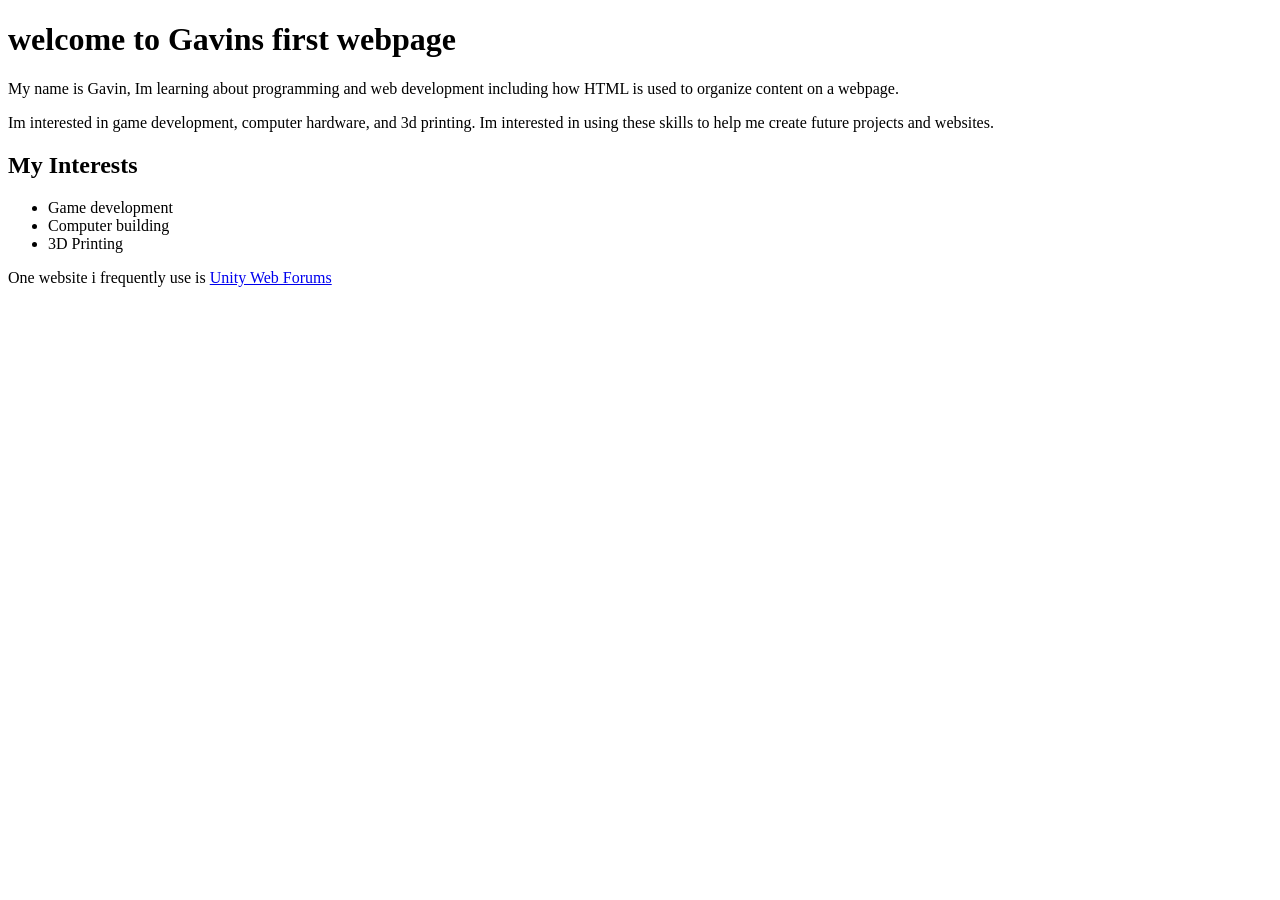
<file: Lab1/index.html>
<!DOCTYPE HTML> 
<html lang="en">
<head>
    <meta charset="UTF-8">
    <meta name="author" content="Gavin Graham">
    <meta
        name="description"
        content="This is a sample page created for lab 1" 
        >
        <title>lab 1: Gavins first web page</title>
    </head>

    <body>
        <main>
            <h1>welcome to Gavins first webpage</h1>

            <p>
                My name is Gavin, Im learning about programming and web development including how HTML is used to organize content on a webpage.
       
            </p>

            <p>
                Im interested in game development, computer hardware, and 3d printing. Im interested in using these skills to help me create future projects and websites. 
                 </p>

        <h2>My Interests</h2>

        <ul>
            <li>Game development</li>
            <li>Computer building</li>
            <li>3D Printing</li>
        </ul>

        <p>
            One website i frequently use is 
            <a
            href="https://discussions.unity.com/"
            target="_blank"
            rel="noopener noreferrer"
            >
            Unity Web Forums
            </a>
            </p>
            </main>
        </body>
        </html>
</file>
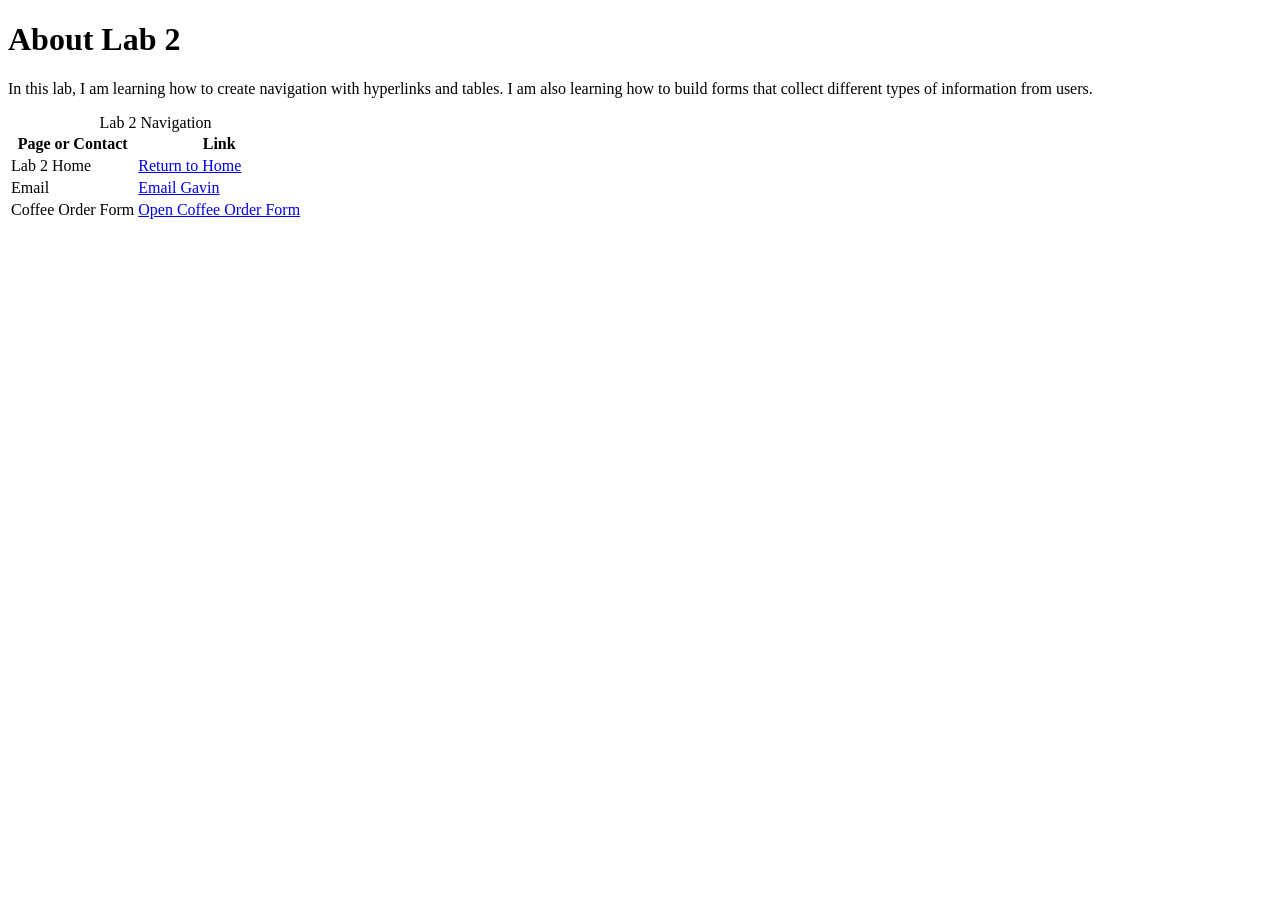
<file: Lab2/Lab2-about.html>
<!DOCTYPE html>
<html lang="en">
<head>
    <meta charset="UTF-8">
    <meta name="author" content="Gavin Graham">
    <meta
        name="description"
        content="Information about Lab 2."
    >
    <title>Lab 2 – About</title>
</head>

<body>
    <main>
        <h1>About Lab 2</h1>

        <p>
            In this lab, I am learning how to create navigation with
            hyperlinks and tables. I am also learning how to build forms
            that collect different types of information from users.
        </p>

        <table>
            <caption>Lab 2 Navigation</caption>

            <thead>
                <tr>
                    <th scope="col">Page or Contact</th>
                    <th scope="col">Link</th>
                </tr>
            </thead>

            <tbody>
                <tr>
                    <td>Lab 2 Home</td>
                    <td>
                        <a href="lab2-home.html">Return to Home</a>
                    </td>
                </tr>

                <tr>
                    <td>Email</td>
                    <td>
                        <a href="mailto:s01251020@acad.tri-c.edu">
                            Email Gavin
                        </a>
                    </td>
                </tr>

                <tr>
                    <td>Coffee Order Form</td>
                    <td>
                        <a href="lab2-forms.html">
                            Open Coffee Order Form
                        </a>
                    </td>
                </tr>
            </tbody>
        </table>
    </main>
</body>
</html>
</file>
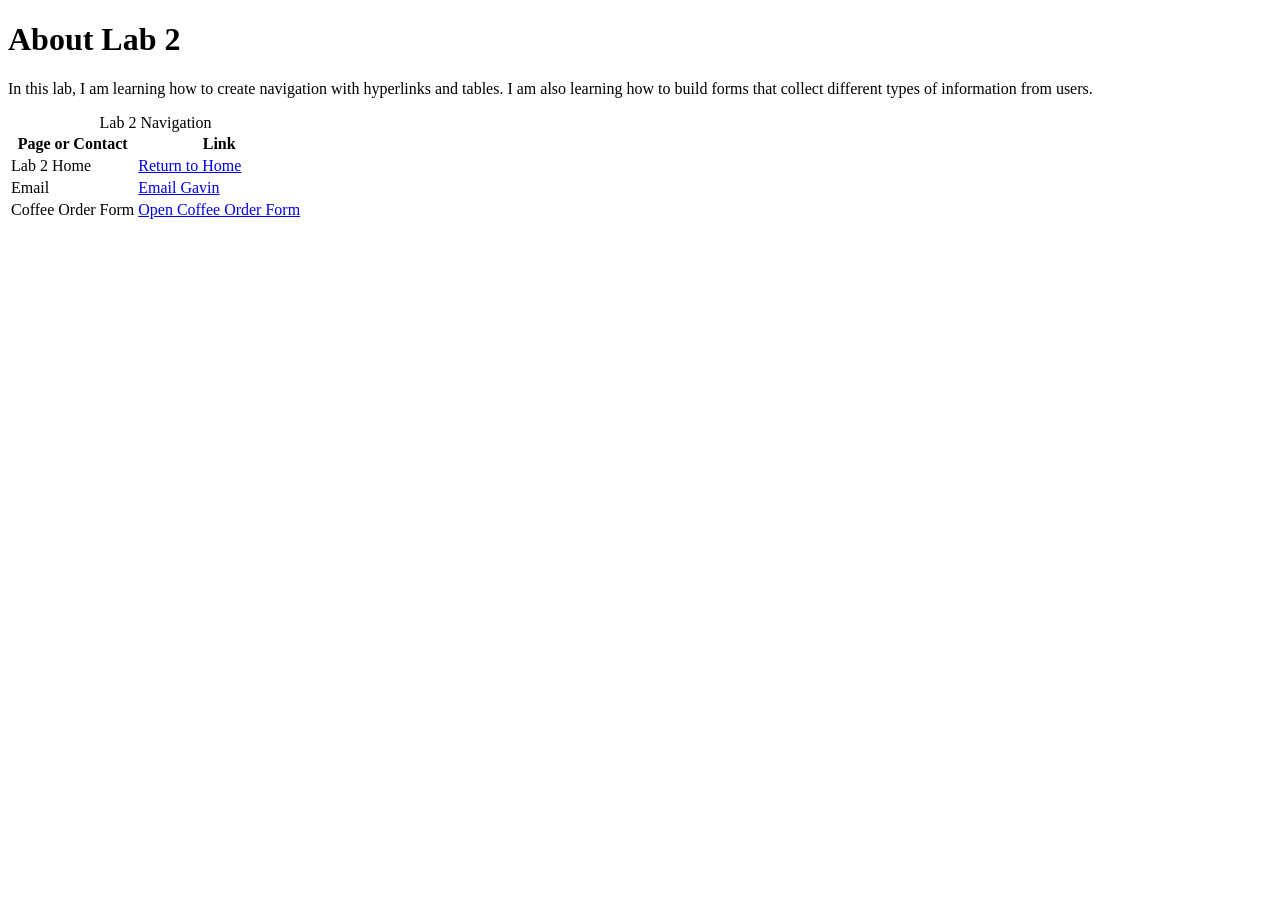
<file: lab2/lab2-about.html>
<!DOCTYPE html>
<html lang="en">
<head>
    <meta charset="UTF-8">
    <meta name="author" content="Gavin Graham">
    <meta
        name="description"
        content="Information about Lab 2."
    >
    <title>Lab 2 – About</title>
</head>

<body>
    <main>
        <h1>About Lab 2</h1>

        <p>
            In this lab, I am learning how to create navigation with
            hyperlinks and tables. I am also learning how to build forms
            that collect different types of information from users.
        </p>

        <table>
            <caption>Lab 2 Navigation</caption>

            <thead>
                <tr>
                    <th scope="col">Page or Contact</th>
                    <th scope="col">Link</th>
                </tr>
            </thead>

            <tbody>
                <tr>
                    <td>Lab 2 Home</td>
                    <td>
                        <a href="lab2-home.html">
                            Return to Home
                        </a>
                    </td>
                </tr>

                <tr>
                    <td>Email</td>
                    <td>
                        <a href="mailto:s01251020@acad.tri-c.edu">
                            Email Gavin
                        </a>
                    </td>
                </tr>

                <tr>
                    <td>Coffee Order Form</td>
                    <td>
                        <a href="lab2-forms.html">
                            Open Coffee Order Form
                        </a>
                    </td>
                </tr>
            </tbody>
        </table>
    </main>
</body>
</html>
</file>
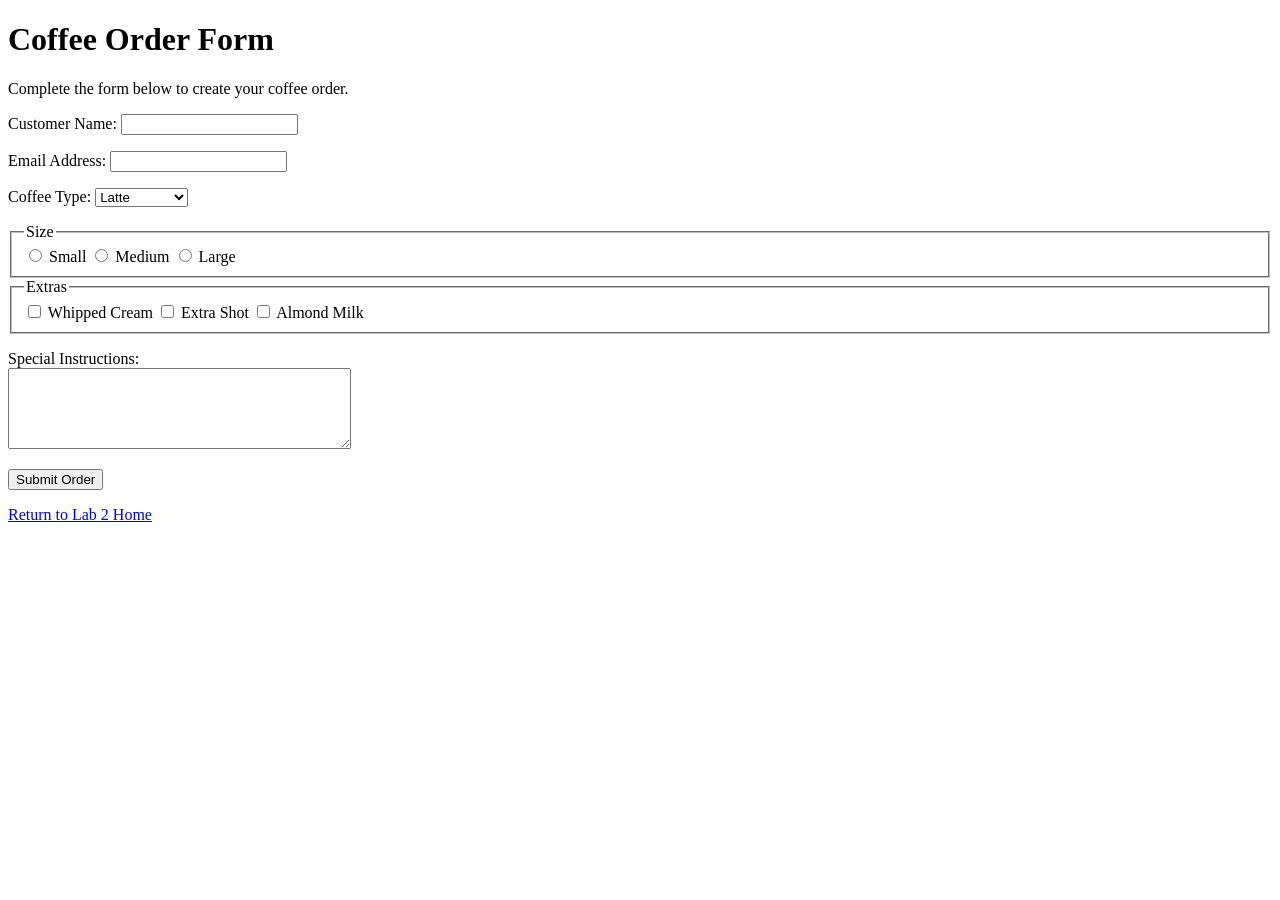
<file: Lab2/lab2-forms.html>
<!DOCTYPE html>
<html lang="en">
<head>
    <meta charset="UTF-8">
    <meta name="author" content="Gavin Graham">
    <meta
        name="description"
        content="A coffee order form created for Lab 2."
    >
    <title>Lab 2 – Coffee Order Form</title>
</head>

<body>
    <main>
        <h1>Coffee Order Form</h1>

        <p>
            Complete the form below to create your coffee order.
        </p>

        <form
            action="https://www.w3schools.com/action_page.php"
            method="get"
        >
            <p>
                <label for="customer-name">Customer Name:</label>
                <input
                    type="text"
                    id="customer-name"
                    name="customer-name"
                    required
                >
            </p>

            <p>
                <label for="email">Email Address:</label>
                <input
                    type="email"
                    id="email"
                    name="email"
                    required
                >
            </p>

            <p>
                <label for="coffee-type">Coffee Type:</label>
                <select id="coffee-type" name="coffee-type">
                    <option value="latte">Latte</option>
                    <option value="cappuccino">Cappuccino</option>
                    <option value="americano">Americano</option>
                    <option value="mocha">Mocha</option>
                    <option value="espresso">Espresso</option>
                </select>
            </p>

            <fieldset>
                <legend>Size</legend>

                <input
                    type="radio"
                    id="small"
                    name="size"
                    value="small"
                    required
                >
                <label for="small">Small</label>

                <input
                    type="radio"
                    id="medium"
                    name="size"
                    value="medium"
                >
                <label for="medium">Medium</label>

                <input
                    type="radio"
                    id="large"
                    name="size"
                    value="large"
                >
                <label for="large">Large</label>
            </fieldset>

            <fieldset>
                <legend>Extras</legend>

                <input
                    type="checkbox"
                    id="whipped-cream"
                    name="extras"
                    value="whipped-cream"
                >
                <label for="whipped-cream">Whipped Cream</label>

                <input
                    type="checkbox"
                    id="extra-shot"
                    name="extras"
                    value="extra-shot"
                >
                <label for="extra-shot">Extra Shot</label>

                <input
                    type="checkbox"
                    id="almond-milk"
                    name="extras"
                    value="almond-milk"
                >
                <label for="almond-milk">Almond Milk</label>
            </fieldset>

            <p>
                <label for="instructions">
                    Special Instructions:
                </label>
                <br>
                <textarea
                    id="instructions"
                    name="instructions"
                    rows="5"
                    cols="40"
                ></textarea>
            </p>

            <button type="submit">Submit Order</button>
        </form>

        <p>
            <a href="lab2-home.html">Return to Lab 2 Home</a>
        </p>
    </main>
</body>
</html>
</file>
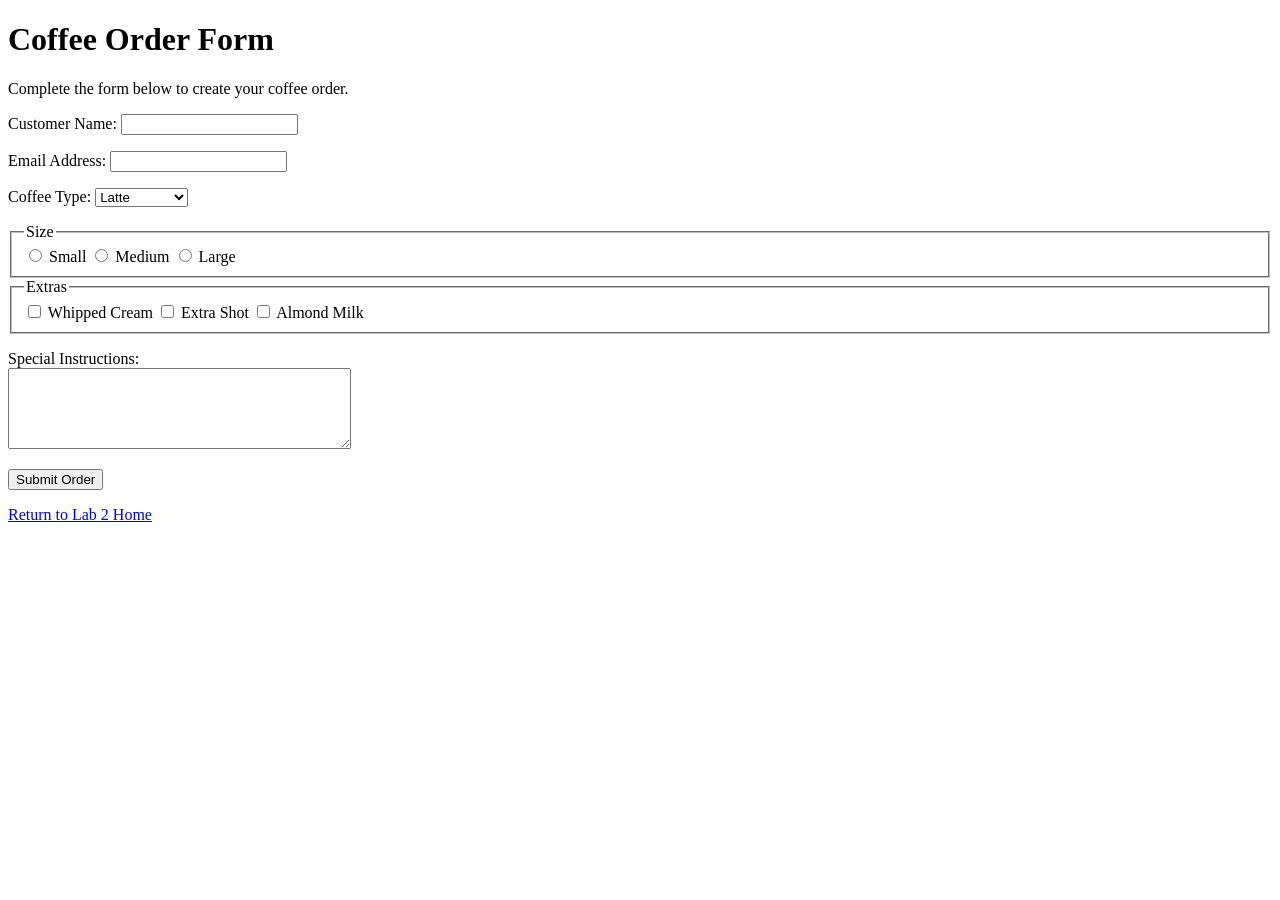
<file: lab2/lab2-forms.html>
<!DOCTYPE html>
<html lang="en">
<head>
    <meta charset="UTF-8">
    <meta name="author" content="Gavin Graham">
    <meta
        name="description"
        content="A coffee order form created for Lab 2."
    >
    <title>Lab 2 – Coffee Order Form</title>
</head>

<body>
    <main>
        <h1>Coffee Order Form</h1>

        <p>
            Complete the form below to create your coffee order.
        </p>

        <form
            action="https://www.w3schools.com/action_page.php"
            method="get"
        >
            <p>
                <label for="customer-name">Customer Name:</label>

                <input
                    type="text"
                    id="customer-name"
                    name="customer-name"
                    required
                >
            </p>

            <p>
                <label for="email">Email Address:</label>

                <input
                    type="email"
                    id="email"
                    name="email"
                    required
                >
            </p>

            <p>
                <label for="coffee-type">Coffee Type:</label>

                <select id="coffee-type" name="coffee-type">
                    <option value="latte">Latte</option>
                    <option value="cappuccino">Cappuccino</option>
                    <option value="americano">Americano</option>
                    <option value="mocha">Mocha</option>
                    <option value="espresso">Espresso</option>
                </select>
            </p>

            <fieldset>
                <legend>Size</legend>

                <input
                    type="radio"
                    id="small"
                    name="size"
                    value="small"
                    required
                >
                <label for="small">Small</label>

                <input
                    type="radio"
                    id="medium"
                    name="size"
                    value="medium"
                >
                <label for="medium">Medium</label>

                <input
                    type="radio"
                    id="large"
                    name="size"
                    value="large"
                >
                <label for="large">Large</label>
            </fieldset>

            <fieldset>
                <legend>Extras</legend>

                <input
                    type="checkbox"
                    id="whipped-cream"
                    name="extras"
                    value="whipped-cream"
                >
                <label for="whipped-cream">Whipped Cream</label>

                <input
                    type="checkbox"
                    id="extra-shot"
                    name="extras"
                    value="extra-shot"
                >
                <label for="extra-shot">Extra Shot</label>

                <input
                    type="checkbox"
                    id="almond-milk"
                    name="extras"
                    value="almond-milk"
                >
                <label for="almond-milk">Almond Milk</label>
            </fieldset>

            <p>
                <label for="instructions">
                    Special Instructions:
                </label>
                <br>

                <textarea
                    id="instructions"
                    name="instructions"
                    rows="5"
                    cols="40"
                ></textarea>
            </p>

            <button type="submit">Submit Order</button>
        </form>

        <p>
            <a href="lab2-home.html">
                Return to Lab 2 Home
            </a>
        </p>
    </main>
</body>
</html>
</file>
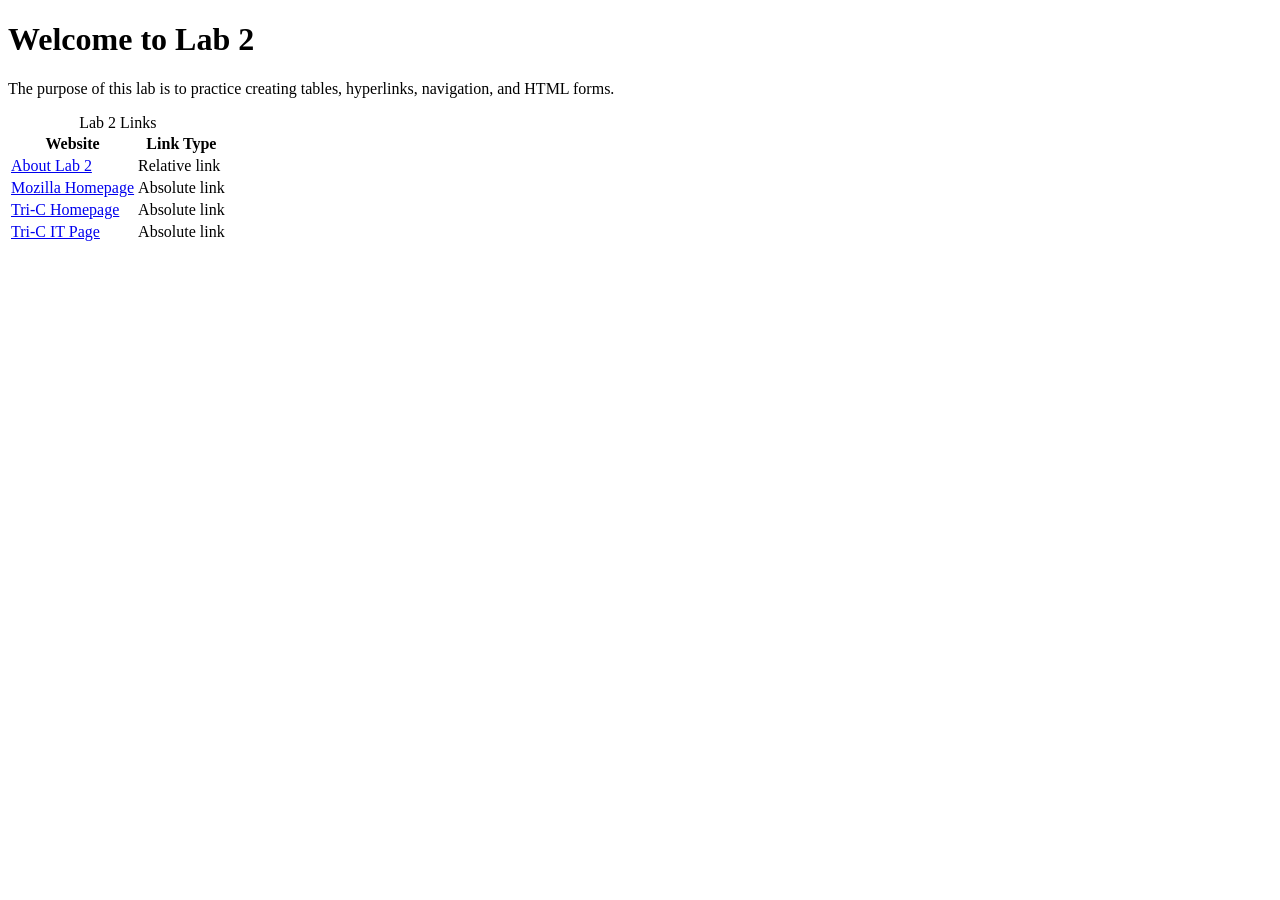
<file: Lab2/Lab2-Home.html>
<!DOCTYPE html>
<html lang="en">
<head>
    <meta charset="UTF-8">
    <meta name="author" content="Gavin Graham">
    <meta
        name="description"
        content="The home page for Lab 2."
    >
    <title>Lab 2 – Home</title>
</head>

<body>
    <main>
        <h1>Welcome to Lab 2</h1>

        <p>
            The purpose of this lab is to practice creating tables,
            hyperlinks, navigation, and HTML forms.
        </p>

        <table>
            <caption>Lab 2 Links</caption>

            <thead>
                <tr>
                    <th scope="col">Website</th>
                    <th scope="col">Link Type</th>
                </tr>
            </thead>

            <tbody>
                <tr>
                    <td>
                        <a href="lab2-about.html">About Lab 2</a>
                    </td>
                    <td>Relative link</td>
                </tr>

                <tr>
                    <td>
                        <a href="https://www.mozilla.org">
                            Mozilla Homepage
                        </a>
                    </td>
                    <td>Absolute link</td>
                </tr>

                <tr>
                    <td>
                        <a href="https://www.tri-c.edu">
                            Tri-C Homepage
                        </a>
                    </td>
                    <td>Absolute link</td>
                </tr>

                <tr>
                    <td>
                        <a href="https://www.tri-c.edu/IT">
                            Tri-C IT Page
                        </a>
                    </td>
                    <td>Absolute link</td>
                </tr>
            </tbody>
        </table>
    </main>
</body>
</html>
</file>
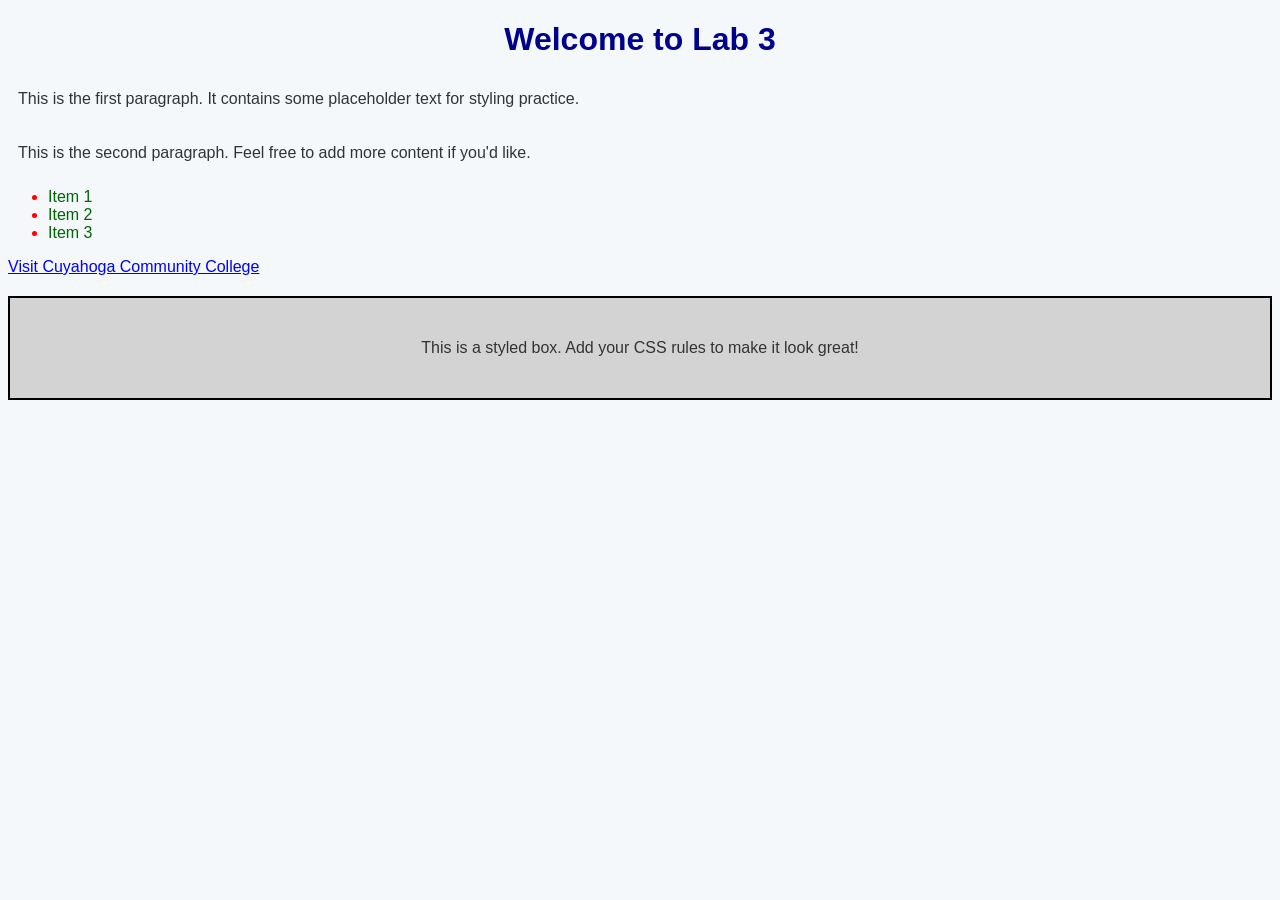
<file: lab3/lab3-external.html>
<!DOCTYPE html>
<html lang="en">
<head>
    <meta charset="UTF-8">
    <meta name="viewport" content="width=device-width, initial-scale=1.0">
    <title>Lab 3 - CSS Formatting Basics</title>
    <link rel="stylesheet" href="lab3-styles.css">
</head>

<body>
    <header>
        <h1>Welcome to Lab 3</h1>
    </header>

    <main>
        <p>
            This is the first paragraph. It contains some placeholder text for
            styling practice.
        </p>

        <p>
            This is the second paragraph. Feel free to add more content if
            you'd like.
        </p>

        <ul>
            <li>Item 1</li>
            <li>Item 2</li>
            <li>Item 3</li>
        </ul>

        <a href="https://www.tri-c.edu">
            Visit Cuyahoga Community College
        </a>

        <div class="styled-box">
            <p>
                This is a styled box. Add your CSS rules to make it look great!
            </p>
        </div>
    </main>
</body>
</html>
</file>
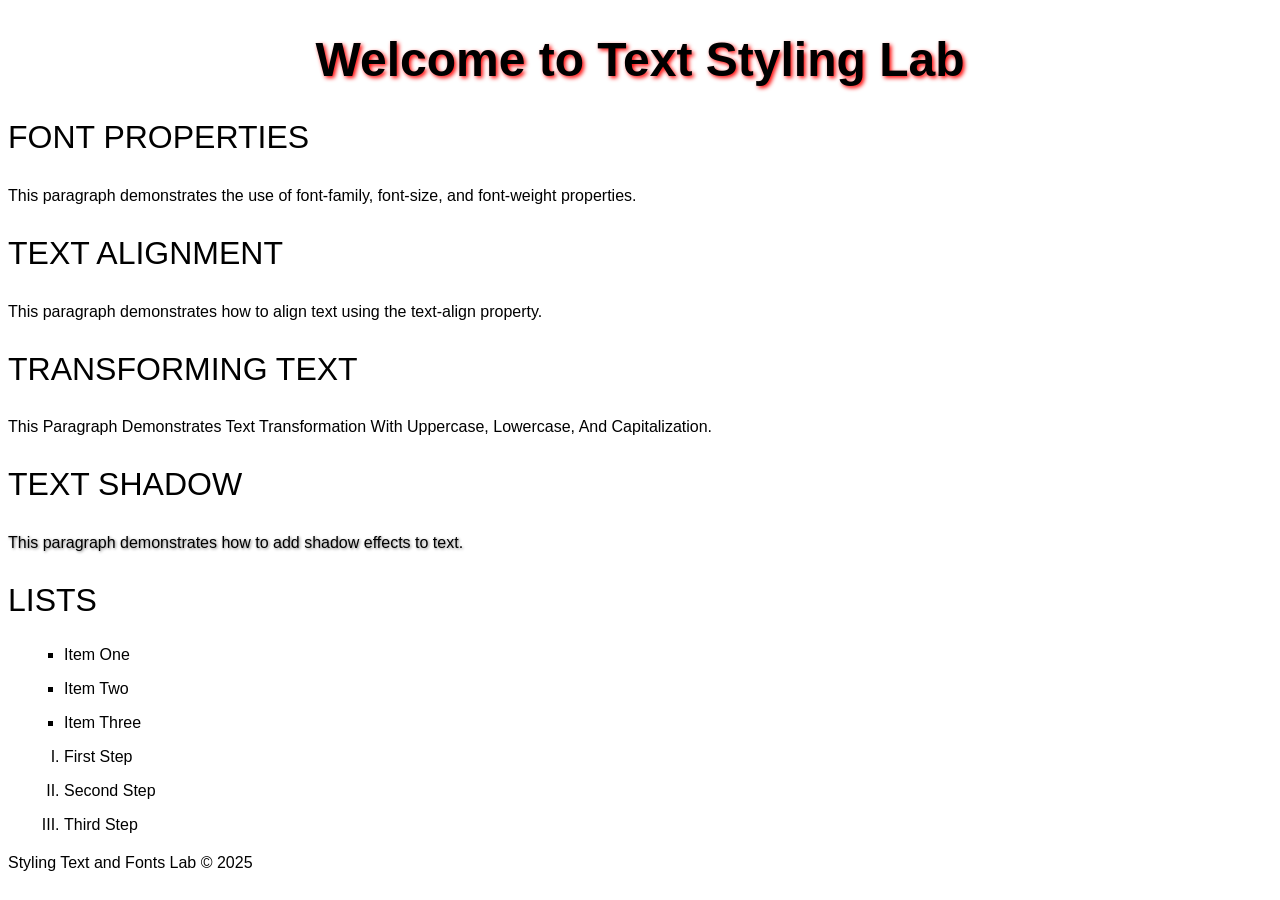
<file: lab3/lab3-text.html>
<!DOCTYPE html>
<html lang="en">
<head>
    <meta charset="UTF-8">
    <meta name="viewport" content="width=device-width, initial-scale=1.0">
    <title>Styling Text and Fonts</title>

    <style>
        body {
            font-family: Arial, sans-serif;
        }

        h1 {
            font-size: 3rem;
            font-weight: bold;
            text-align: center;
            text-shadow: 2px 2px 4px red;
        }

        h2 {
            font-size: 2rem;
            font-weight: 300;
            text-transform: uppercase;
        }

        p {
            text-align: justify;
            line-height: 1.6;
        }

        footer {
            text-align: center;
        }

        .capitalize-text {
            text-transform: capitalize;
        }

        .shadow-text {
            text-shadow: 1px 1px 3px gray;
        }

        ul {
            list-style-type: square;
        }

        ol {
            list-style-type: upper-roman;
        }

        li {
            margin: 1rem;
        }
    </style>
</head>

<body>
    <header>
        <h1>Welcome to Text Styling Lab</h1>
    </header>

    <main>
        <section>
            <h2>Font Properties</h2>
            <p>
                This paragraph demonstrates the use of font-family, font-size,
                and font-weight properties.
            </p>
        </section>

        <section>
            <h2>Text Alignment</h2>
            <p>
                This paragraph demonstrates how to align text using the
                text-align property.
            </p>
        </section>

        <section>
            <h2>Transforming Text</h2>
            <p class="capitalize-text">
                this paragraph demonstrates text transformation with uppercase,
                lowercase, and capitalization.
            </p>
        </section>

        <section>
            <h2>Text Shadow</h2>
            <p class="shadow-text">
                This paragraph demonstrates how to add shadow effects to text.
            </p>
        </section>

        <section>
            <h2>Lists</h2>

            <ul>
                <li>Item One</li>
                <li>Item Two</li>
                <li>Item Three</li>
            </ul>

            <ol>
                <li>First Step</li>
                <li>Second Step</li>
                <li>Third Step</li>
            </ol>
        </section>
    </main>

    <footer>
        <p>Styling Text and Fonts Lab © 2025</p>
    </footer>
</body>
</html>
</file>
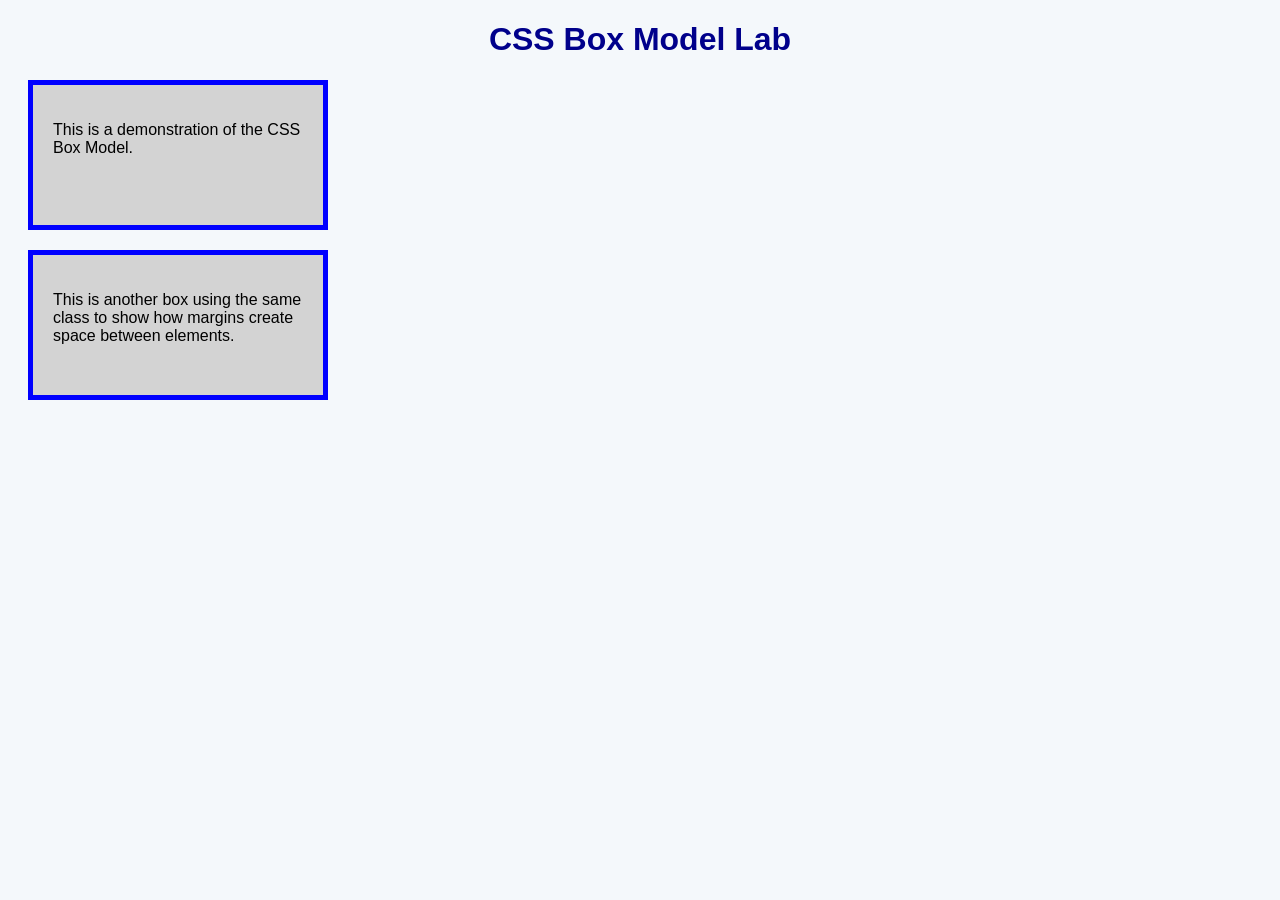
<file: lab4/lab4-boxmodel.html>
<!DOCTYPE html>
<html lang="en">
<head>
    <meta charset="UTF-8">
    <meta name="viewport" content="width=device-width, initial-scale=1.0">
    <title>CSS Box Model Lab</title>

    <style>
        body {
            font-family: Arial, sans-serif;
            background-color: #f4f8fb;
        }

        h1 {
            text-align: center;
            color: darkblue;
        }

        .box {
            width: 300px;
            height: 150px;
            border: 5px solid blue;
            padding: 20px;
            margin: 20px;
            background-color: lightgray;
            box-sizing: border-box;
        }
    </style>
</head>

<body>
    <h1>CSS Box Model Lab</h1>

    <div class="box">
        <p>This is a demonstration of the CSS Box Model.</p>
    </div>

    <div class="box">
        <p>This is another box using the same class to show how margins create space between elements.</p>
    </div>
</body>
</html>
</file>
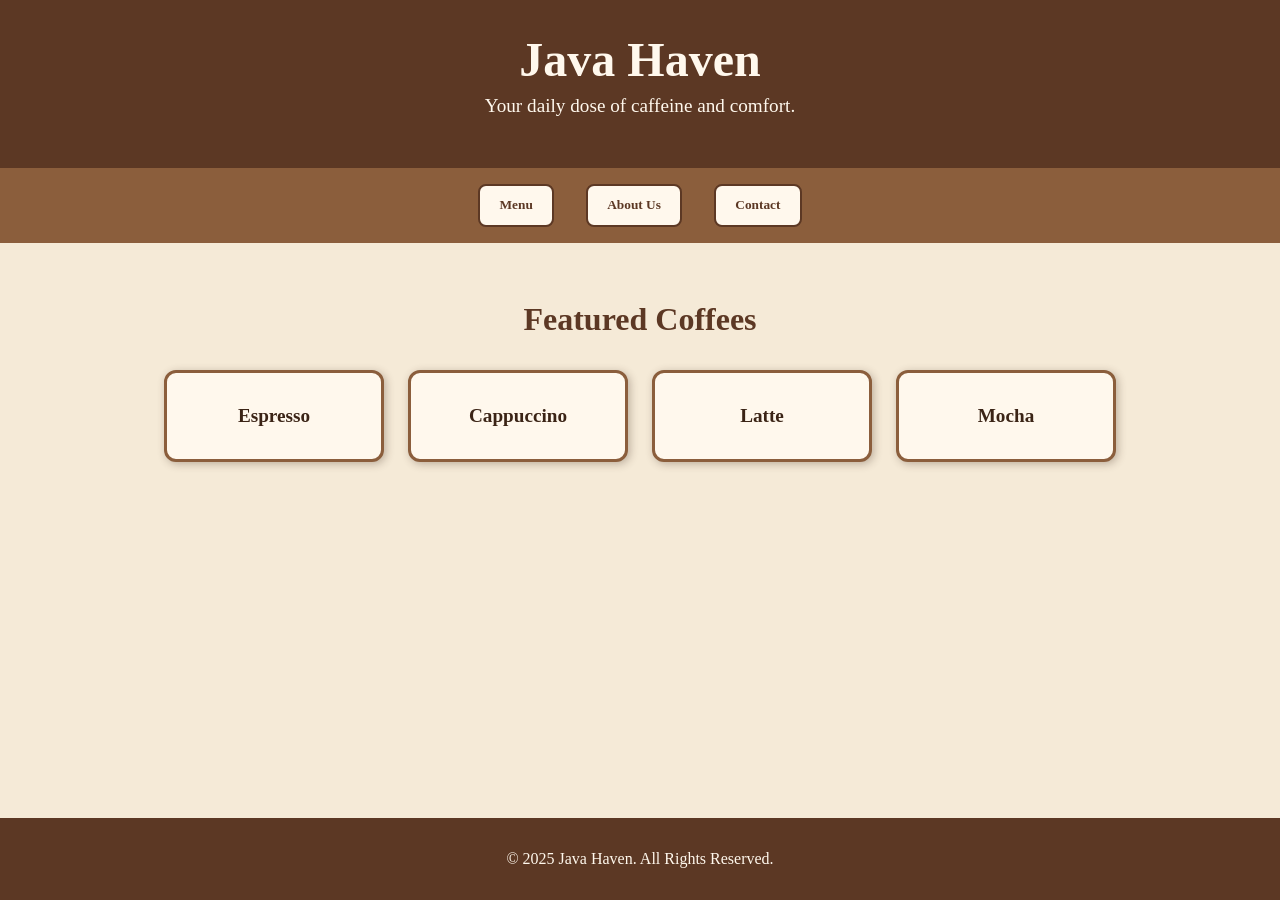
<file: lab5/lab5/coffee_shop.html>
<!DOCTYPE html>
<html lang="en">
<head>
    <meta charset="UTF-8">
    <meta name="viewport" content="width=device-width, initial-scale=1.0">
    <title>Java Haven</title>

    <style>
        body {
            margin: 0;
            font-family: Georgia, "Times New Roman", serif;
            background-color: #f5ead7;
            color: #3b2416;
            display: grid;
            grid-template-areas:
                "header"
                "nav"
                "main"
                "footer";
            grid-template-rows: auto auto 1fr auto;
            min-height: 100vh;
        }

        .header {
            grid-area: header;
            background-color: #5c3824;
            color: #fff8ed;
            text-align: center;
            padding: 2rem;
        }

        .header h1 {
            margin: 0;
            font-size: 3rem;
        }

        .header p {
            margin-top: 0.5rem;
            font-size: 1.2rem;
        }

        .nav {
            grid-area: nav;
            background-color: #8b5e3c;
            padding: 1rem;
        }

        .nav ul {
            list-style-type: none;
            margin: 0;
            padding: 0;
            display: flex;
            justify-content: center;
            gap: 2rem;
        }

        .nav button {
            background-color: #fff8ed;
            color: #5c3824;
            border: 2px solid #5c3824;
            border-radius: 8px;
            padding: 0.7rem 1.2rem;
            font-weight: bold;
            cursor: pointer;
            font-family: Georgia, "Times New Roman", serif;
        }

        .nav button:hover {
            background-color: #f5ead7;
        }

        .main-content {
            grid-area: main;
            padding: 2rem;
            text-align: center;
        }

        .page-section {
            display: none;
        }

        .page-section.active {
            display: block;
        }

        .main-content h2 {
            font-size: 2rem;
            color: #5c3824;
        }

        .flex-container {
            display: flex;
            justify-content: center;
            align-items: center;
            gap: 1.5rem;
            flex-wrap: wrap;
            margin-top: 2rem;
        }

        .flex-item {
            background-color: #fff8ed;
            border: 3px solid #8b5e3c;
            border-radius: 12px;
            padding: 2rem;
            width: 150px;
            font-size: 1.2rem;
            font-weight: bold;
            box-shadow: 2px 2px 8px rgba(59, 36, 22, 0.3);
        }

        .content-box {
            background-color: #fff8ed;
            border: 2px solid #8b5e3c;
            border-radius: 12px;
            max-width: 700px;
            margin: 2rem auto;
            padding: 1.5rem;
            box-shadow: 2px 2px 8px rgba(59, 36, 22, 0.2);
        }

        .footer {
            grid-area: footer;
            background-color: #5c3824;
            color: #fff8ed;
            text-align: center;
            padding: 1rem;
        }

        @media (max-width: 600px) {
            .header h1 {
                font-size: 2.2rem;
            }

            .nav ul {
                flex-direction: column;
                align-items: center;
                gap: 1rem;
            }

            .flex-container {
                flex-direction: column;
            }

            .flex-item {
                width: 80%;
            }
        }
    </style>
</head>

<body>
    <header class="header">
        <h1>Java Haven</h1>
        <p>Your daily dose of caffeine and comfort.</p>
    </header>

    <nav class="nav">
        <ul>
            <li>
                <button onclick="showSection('menu')">Menu</button>
            </li>
            <li>
                <button onclick="showSection('about')">About Us</button>
            </li>
            <li>
                <button onclick="showSection('contact')">Contact</button>
            </li>
        </ul>
    </nav>

    <main class="main-content">
        <section id="menu" class="page-section active">
            <h2>Featured Coffees</h2>

            <div class="flex-container">
                <div class="flex-item">Espresso</div>
                <div class="flex-item">Cappuccino</div>
                <div class="flex-item">Latte</div>
                <div class="flex-item">Mocha</div>
            </div>
        </section>

        <section id="about" class="page-section">
            <h2>About Us</h2>

            <div class="content-box">
                <p>
                    Java Haven is a totally real coffee shop that is totally not made up for a college lesson and you all should paypal me $20,000
                </p>
            </div>
        </section>

        <section id="contact" class="page-section">
            <h2>Contact</h2>

            <div class="content-box">
                <p><strong>Email:</strong> realemail@totallylegit.com</p>
                <p><strong>Phone:</strong> 123-456-78910</p>
                <p><strong>Address:</strong> 7740 mushroom kingdom drive, </p>
                <p><strong>Hours:</strong> Monday–Friday, 7:00 AM – 6:00 PM</p>
            </div>
        </section>
    </main>

    <footer class="footer">
        <p>&copy; 2025 Java Haven. All Rights Reserved.</p>
    </footer>

    <script>
        function showSection(sectionId) {
            const sections = document.querySelectorAll(".page-section");

            sections.forEach(function(section) {
                section.classList.remove("active");
            });

            document.getElementById(sectionId).classList.add("active");
        }
    </script>
</body>
</html>
</file>
<file: lab3/lab3-styles.css>
body {
    background-color: #f4f8fb;
    font-family: Arial, sans-serif;
}

h1 {
    color: darkblue;
    text-align: center;
}

p {
    color: #333333;
    padding: 10px;
}

ul li::marker {
    color: red;
}

li {
    color: darkgreen;
}

a {
    color: blue;
}

a:hover {
    text-decoration: none;
}

.styled-box {
    border: 2px solid black;
    background-color: lightgray;
    padding: 15px;
    text-align: center;
    margin-top: 20px;
}
</file>
